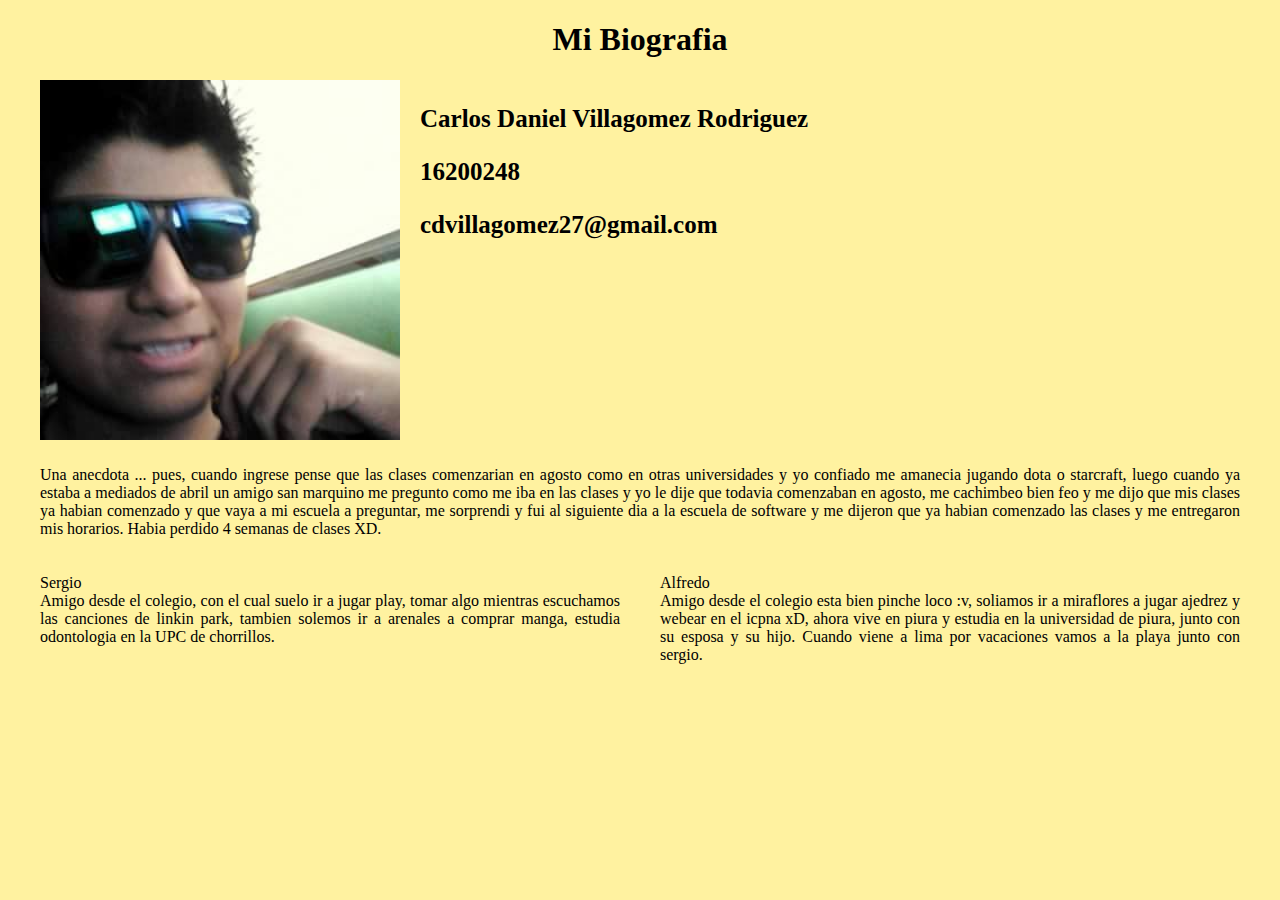
<file: PaginaSemana2/index.html>
<!DOCTYPE html>
<html lang="en">
<head>
	<meta charset="UTF-8">
	<title>Mi Biografia</title>
	<link rel="stylesheet" href="css/estilos.css"/>
</head>
<body>
	<div id="contenedor">
		<center>
			<h1>Mi Biografia</h1>
		</center>
		<div class="filas" id="fila1">
			<div id="fila1_p1" class="parrafos_1">
				<img class="imagen_100" src="Imagenes/perfil.jpg" alt="perfil" title="perfil">
			</div>
			<div id="fila1_p2" class="parrafos_1">
				<p>Carlos Daniel Villagomez Rodriguez</p>
				<p>16200248</p>
				<p>cdvillagomez27@gmail.com</p>
			</div>
		</div>
		<div class="filas" id="fila2">
			Una anecdota ... pues, cuando ingrese pense que las clases comenzarian en agosto como en otras universidades y yo confiado me amanecia jugando dota o starcraft, luego cuando ya estaba a mediados de abril un amigo san marquino me pregunto como me iba en las clases y yo le dije que todavia comenzaban en agosto, me cachimbeo bien feo y me dijo que mis clases ya habian comenzado y que vaya a mi escuela a preguntar, me sorprendi y fui al siguiente dia a la escuela de software y me dijeron que ya habian comenzado las clases y me entregaron mis horarios. Habia perdido 4 semanas de clases XD.
		</div>
		<div class="filas" id="fila3">
			<div class="parrafos_3" id="fila3-p1">
				<p>
					Sergio<br>
					Amigo desde el colegio, con el cual suelo ir a jugar play, tomar algo mientras escuchamos las canciones de linkin park, tambien solemos ir a arenales a comprar manga, estudia odontologia en la UPC de chorrillos.
				</p>
			</div>
			<div class="parrafos_3" id="fila3-p2">
				<p>
					Alfredo<br/>
					Amigo desde el colegio esta bien pinche loco :v, soliamos ir a miraflores a jugar ajedrez y webear en el icpna xD, ahora vive en piura y estudia en la universidad de piura, junto con su esposa y su hijo. Cuando viene a lima por vacaciones vamos a la playa junto con sergio.
				</p>
			</div>
		</div>
	</div>
</body>
</html>
</file>
<file: PaginaSemana2/css/estilos.css>
body{
	background-color: #fff2a0;
}
video{
	width: 100%;
}
#contenedor{
	width: 1200px;
	margin: auto;
	text-align: justify;
}

.imagen_100{
	width: 100%;
}

.parrafos_1{
	float:left;
	font-size: 25px;
	font-weight: bold;
}

.parrafos_3{
	float:left;
	width: 50%;
}

.filas{
	float: left;
	margin-bottom: 20px;
	width: 100%;
}

#fila1_p1{
	width: 30%;
}

#fila1_p2{
	width: 70%;
}

#fila1_p2 p{
	padding-left: 20px;
}

#fila3-p1 p{
	padding-right: 20px;
}

#fila3-p2 p{
	padding-left: 20px;
}

/*#fila3{
	border: 1px solid red;
}*/
</file>
